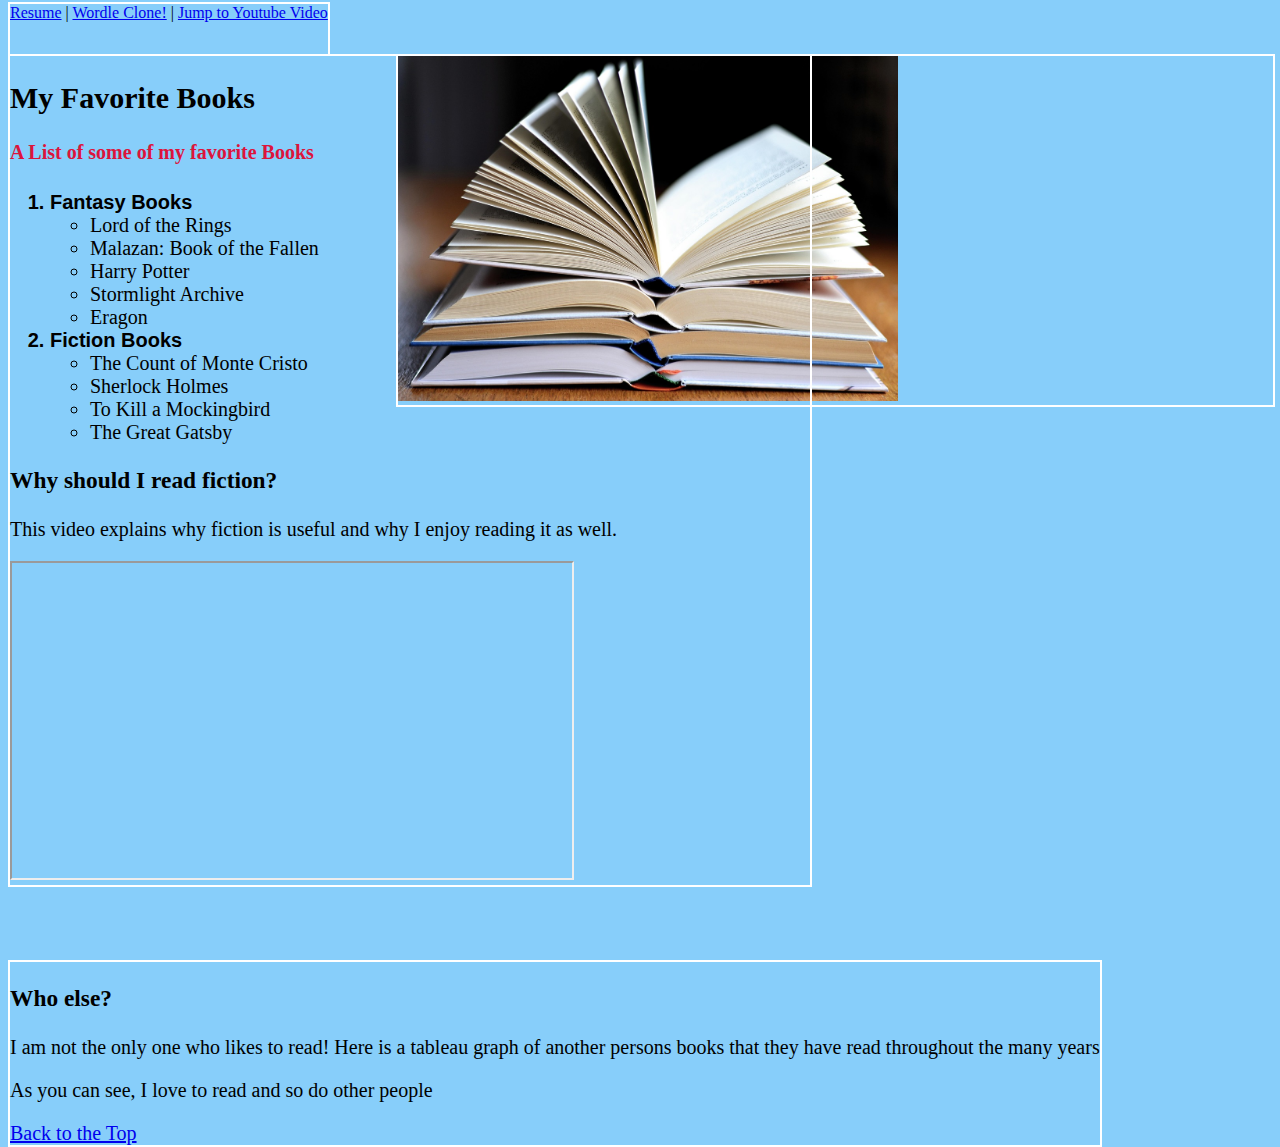
<file: index.html>
<!DOCTYPE html>
<html lang="en">
<head>
    <meta charset="UTF-8">
    <meta name="viewport" content="width=device-width, initial-scale=1.0">
    <title>My Hobby</title>
    <link rel="stylesheet" href="css/scratchstyles.css">
</head>
<body>
    <div class="linksTop common" id="top">
        <a href="html/myResume.html">Resume</a> | 
        <a href="html/wordleClone.html">Wordle Clone!</a> | 
        <a href="#video">Jump to Youtube Video</a>
    </div>
    <div class="bookImage common">
        <img src="assets/img/books.jpg" width="500">
    </div>
    <div class="books bigger common">
    <h2>My Favorite Books</h2>
    <h4 class="colorful">A List of some of my favorite Books</h4>

    <ol>
        <li class="listHeader">Fantasy Books
            <ul>
                <li>Lord of the Rings</li>
                <li>Malazan: Book of the Fallen</li>
                <li>Harry Potter</li>
                <li>Stormlight Archive</li>
                <li>Eragon</li>
            </ul>
        </li>
        <li class="listHeader">Fiction Books
            <ul>
                <li>The Count of Monte Cristo</li>
                <li>Sherlock Holmes</li>
                <li>To Kill a Mockingbird</li>
                <li>The Great Gatsby</li>
            </ul>
        </li>
    </ol>
    <h3>Why should I read fiction?</h3>
    <p id="video">This video explains why fiction is useful and why I enjoy reading it as well.</p>
    <iframe width="560" height="315"
    src="https://www.youtube.com/embed/Hdce2GIU-OQ"
    title="YouTube video player"
    allow="accelerometer; autoplay; clipboard-write; encrypted-media; gyroscope; picture-in-picture"
    allowfullscreen>
    </iframe>
    </div>
    <br>
    <br>
    <br>
    <br>
    <br>
    <div class="common tableau bigger">
    <h3>Who else?</h3>
    <p>I am not the only one who likes to read! Here is a tableau graph of another persons books that they have read throughout the many years</p>
    <div class='tableauPlaceholder' id='viz1765914381466' style='position: relative'><noscript><a href='#'><img alt='Dashboard 1 ' src='https:&#47;&#47;public.tableau.com&#47;static&#47;images&#47;Bo&#47;BooksIreadin2014-2023&#47;Dashboard1&#47;1_rss.png' style='border: none' /></a></noscript><object class='tableauViz'  style='display:none;'><param name='host_url' value='https%3A%2F%2Fpublic.tableau.com%2F' /> <param name='embed_code_version' value='3' /> <param name='site_root' value='' /><param name='name' value='BooksIreadin2014-2023&#47;Dashboard1' /><param name='tabs' value='no' /><param name='toolbar' value='yes' /><param name='static_image' value='https:&#47;&#47;public.tableau.com&#47;static&#47;images&#47;Bo&#47;BooksIreadin2014-2023&#47;Dashboard1&#47;1.png' /> <param name='animate_transition' value='yes' /><param name='display_static_image' value='yes' /><param name='display_spinner' value='yes' /><param name='display_overlay' value='yes' /><param name='display_count' value='yes' /><param name='language' value='en-US' /></object></div>                <script type='text/javascript'>                    var divElement = document.getElementById('viz1765914381466');                    var vizElement = divElement.getElementsByTagName('object')[0];                    vizElement.style.width='1400px';vizElement.style.height='2427px';                    var scriptElement = document.createElement('script');                    scriptElement.src = 'https://public.tableau.com/javascripts/api/viz_v1.js';                    vizElement.parentNode.insertBefore(scriptElement, vizElement);                </script>
    <p>As you can see, I love to read and so do other people</p>


    <a href="#top">Back to the Top</a>
</div>
</body>

</html>
</file>
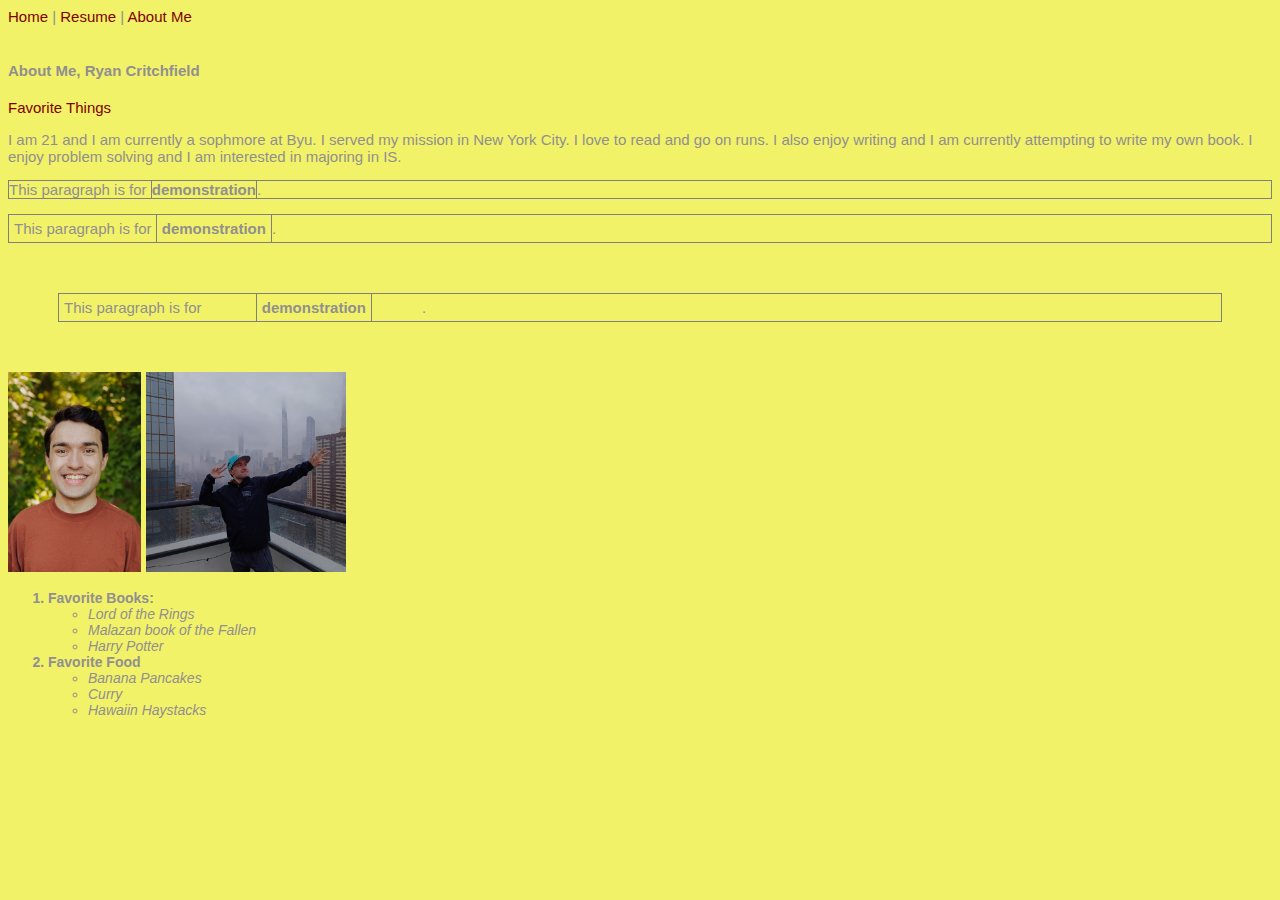
<file: Html/aboutMe.html>
<!--Ryan Critchfield Section 001 12/1/20205-->
<!DOCTYPE html>
<html lang="en">
<head>
    <meta charset="UTF-8">
    <meta name="viewport" content="width=device-width, initial-scale=1.0">
    <title>About Me</title>
    <link rel="stylesheet" href="../Styles/styles.css">
</head>
<body>
    <a href="../index.html">Home</a> | 
    <a href="Resume.html">Resume</a> | 
    <a href="#">About Me</a><br><br>
    
    <h4>About Me, Ryan Critchfield</h4>
    <a href="#books">Favorite Things</a>
    <p>I am 21 and I am currently a sophmore at Byu. I served my mission in New York City. I love to read and go on runs. 
        I also enjoy writing and I am currently attempting to write my own book. I enjoy problem solving and I am interested in majoring in IS.
    </p>

    <p class="box1">This paragraph is for <span class="bold box1">demonstration</span>.</p>
    <p class="box1 box2">This paragraph is for <span class="bold box1 box2">demonstration</span>.</p>
    <p class="box1 box2 box3">This paragraph is for <span class="bold box1 box2 box3">demonstration</span>.</p>


    <img src="../Images/aliceshootspeople-39.jpg" height="200" alt="A portrait chot of myself">
    <img src="../Images/Messenger_creation_B5B0FA02-05BF-484F-AF26-330787298E9E.jpg" height="200" alt="A picture of me in New York">
    <ol>
        <li id="books" class="resumeListHeading">Favorite Books:
            <ul>
                <li>Lord of the Rings</li>
                <li>Malazan book of the Fallen</li>
                <li>Harry Potter</li>
            </ul>
        </li>
        <li class="resumeListHeading">Favorite Food
            <ul>
                <li>Banana Pancakes</li>
                <li>Curry</li>
                <li>Hawaiin Haystacks</li>
            </ul>
        </li>
    </ol>
</body>
</html>
</file>
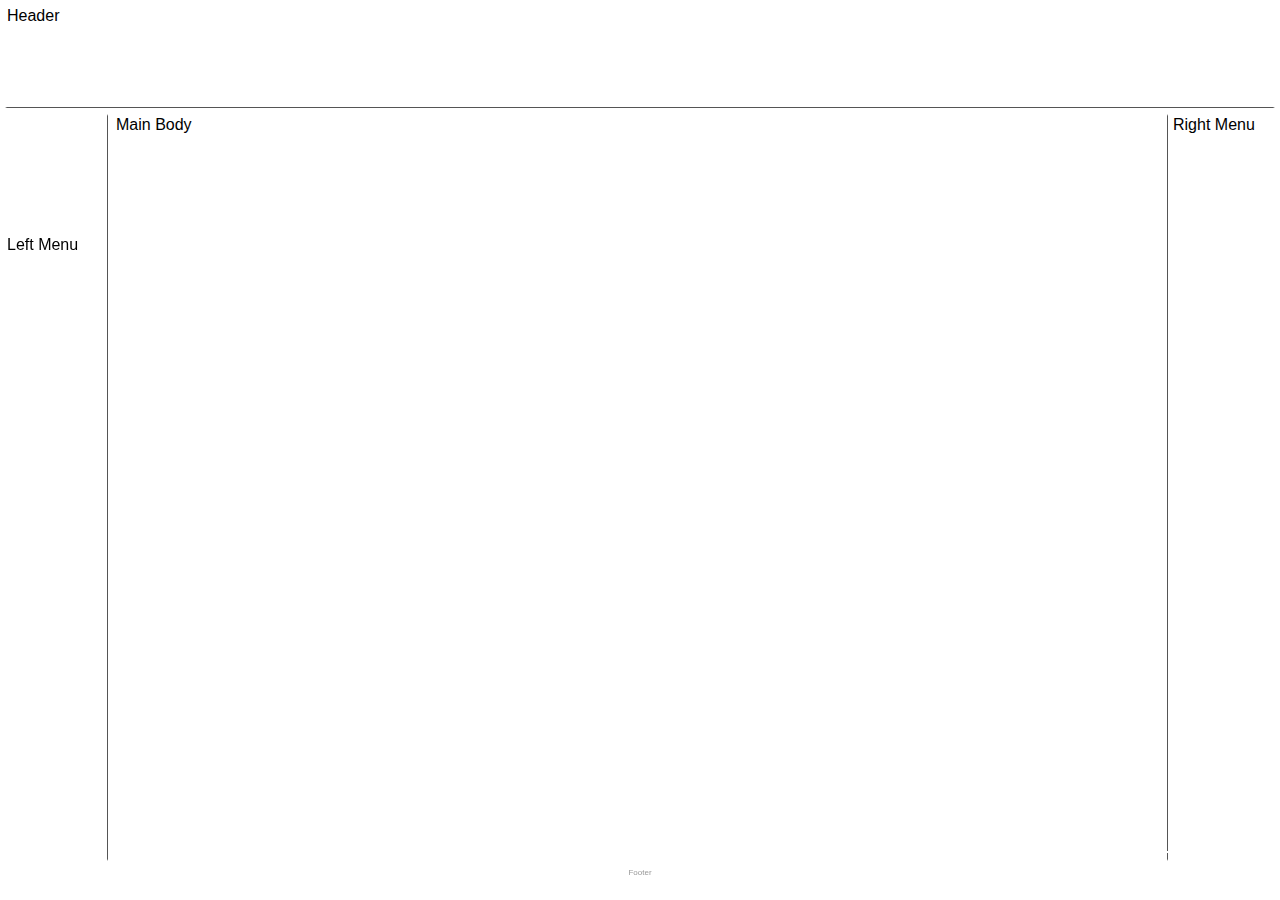
<file: Html/layout.html>
<!DOCTYPE html>
<html lang="en">
<head>
    <meta charset="UTF-8">
    <meta name="viewport" content="width=device-width, initial-scale=1.0">
    <title>Layout Template</title>
    <link rel="stylesheet" href="../Styles/layoutstyles.css">
</head>
<body>
    <div class="common header">Header</div>
    <div class="common leftmenu">Left Menu</div>
    <div class="common mainbody">Main Body</div>
    <div class="common rightmenu">Right Menu</div>
    <div class="common footer">Footer</div>
</body>
</html>
</file>
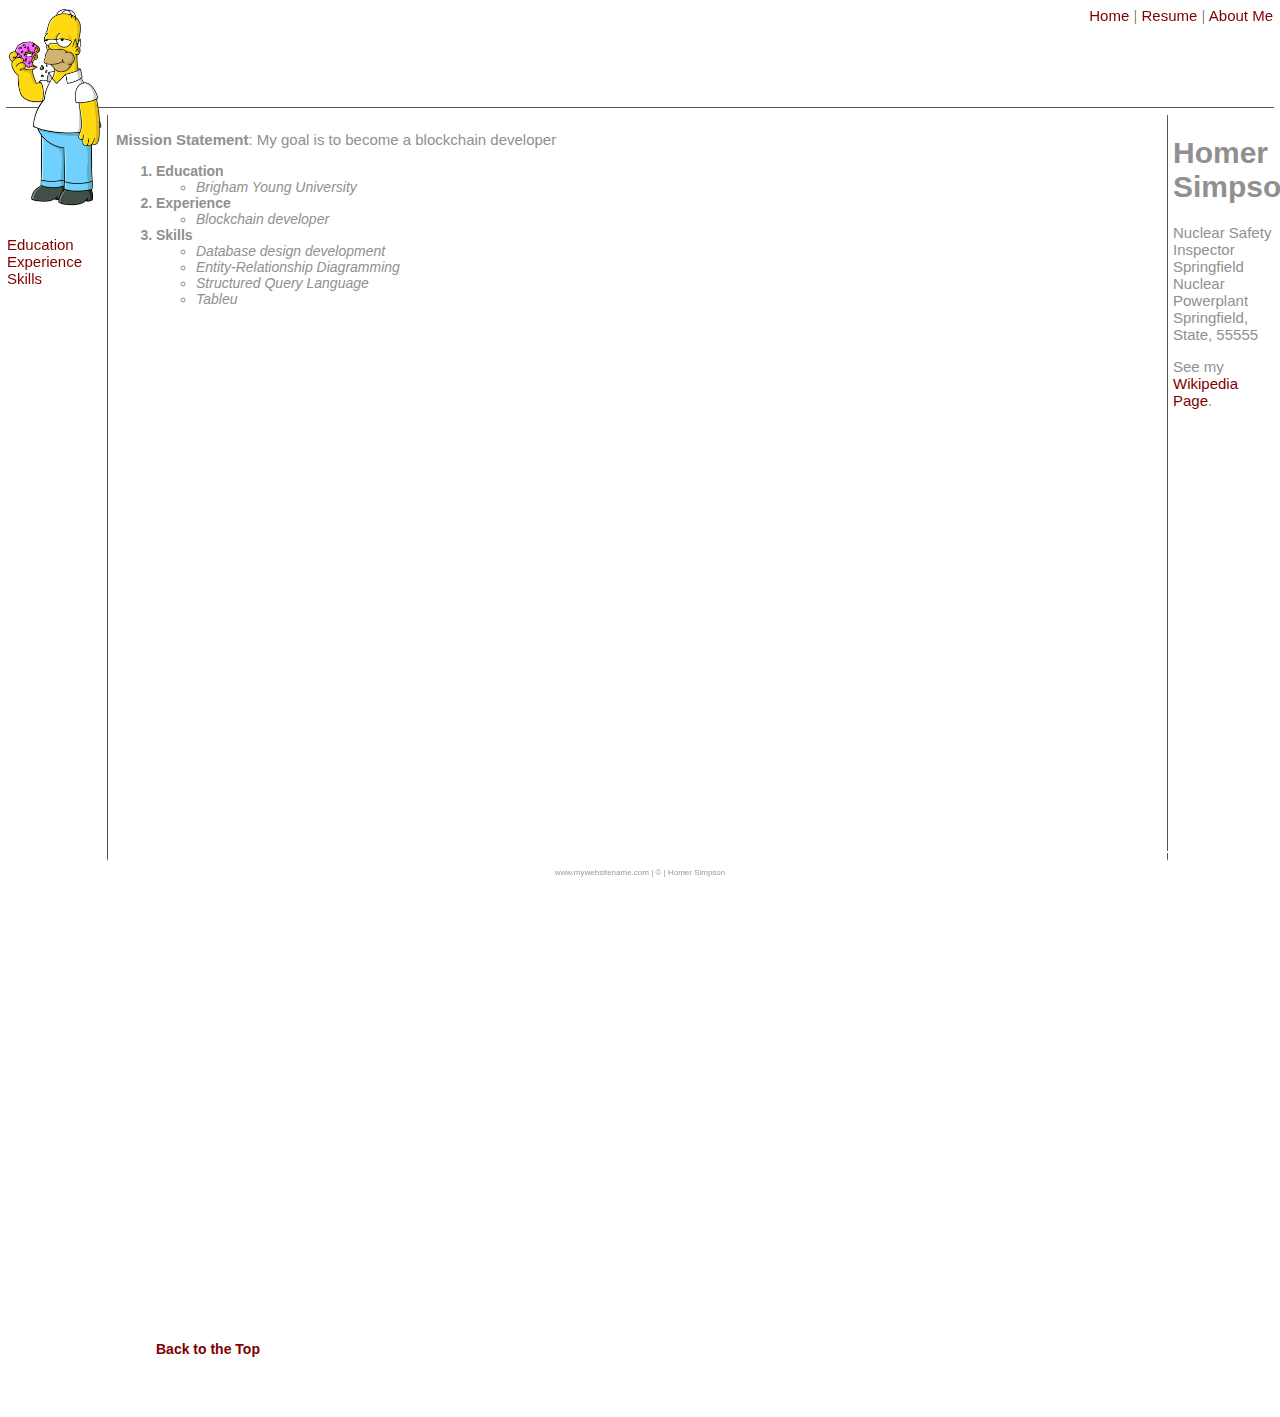
<file: Html/Resume.html>
<!--Ryan Critchfield Section 001-->
<!DOCTYPE html>
<html lang="en">
<head>
    <meta charset="UTF-8">
    <meta name="viewport" content="width=device-width, initial-scale=1.0">
    <title>My Resume</title>
    <link rel="stylesheet" href="../Styles/styles.css">
    <link rel="stylesheet" href="../Styles/layoutstyles.css">
</head>
<body>
    <div class="common header">
        <img src="../Images/Homer_Simpson.png" height="200" alt="Homer Simpson eating a donut">
        <span class="subheader">
            <a href="../index.html" id="top">Home</a> | 
            <a href="#">Resume</a> | 
            <a href="aboutMe.html">About Me</a>
        </span>
        
    </div>

    <div class="common leftmenu">
        <a href="#edu">Education</a><br>
        <a href="#exp">Experience</a><br>
        <a href="#ski">Skills</a><br>
    </div>

    <div class="common mainbody">
        <p class="justify"><span class="bold">Mission Statement</span>: My goal is to become a blockchain developer</p>
        <ol>
            <li id="edu" class="resumeListHeading">Education
                <ul>
                    <li>Brigham Young University</li>
                </ul>
            </li>
            <li id="exp" class="resumeListHeading">Experience
                <ul>
                    <li>Blockchain developer</li>
                </ul>
            </li>
            <li id="ski" class="resumeListHeading">Skills
                <ul>
                    <li>Database design development</li>
                    <li>Entity-Relationship Diagramming</li>
                    <li>Structured Query Language</li>
                    <li>Tableu</li>
                </ul>
                <p>&nbsp;</p>
                <p>&nbsp;</p>
                <p>&nbsp;</p>
                <p>&nbsp;</p>
                <p>&nbsp;</p>
                <p>&nbsp;</p>
                <p>&nbsp;</p>
                <p>&nbsp;</p>
                <p>&nbsp;</p>
                <p>&nbsp;</p>
                <p>&nbsp;</p>
                <p>&nbsp;</p>
                <p>&nbsp;</p>
                <p>&nbsp;</p>
                <p>&nbsp;</p>
                <p>&nbsp;</p>
                <p>&nbsp;</p>
                <p>&nbsp;</p>
                <p>&nbsp;</p>
                <p>&nbsp;</p>
                <p>&nbsp;</p>
                <p>&nbsp;</p>
                <p>&nbsp;</p>
                <p>&nbsp;</p>
                <p>&nbsp;</p>
                <p>&nbsp;</p>
                <p>&nbsp;</p>
                <p>&nbsp;</p>
                <p>&nbsp;</p>
                <p>&nbsp;</p>
                <p>&nbsp;</p>
                <p>&nbsp;</p>
                <p>&nbsp;</p>
                <p>&nbsp;</p>
                <a href="#top">Back to the Top</a>
                <p>&nbsp;</p>
                <p>&nbsp;</p>
            </li>
        </ol>
    </div>

    <div class="common rightmenu">
        <h1>Homer Simpson</h1>
        Nuclear Safety Inspector<br>
        Springfield Nuclear Powerplant<br>
        Springfield, State, 55555
        <p>
            See my <a href="https://en.wikipedia.org/wiki/Homer_Simpson" target="_blank" title="Wiki page on Homer Simpson">Wikipedia Page</a>.
        </p>
    </div>

    <div class="common footer">
        www.mywebsitename.com | &copy; | Homer Simpson
    </div>


    

    

    

    

    
</body>
</html>
</file>
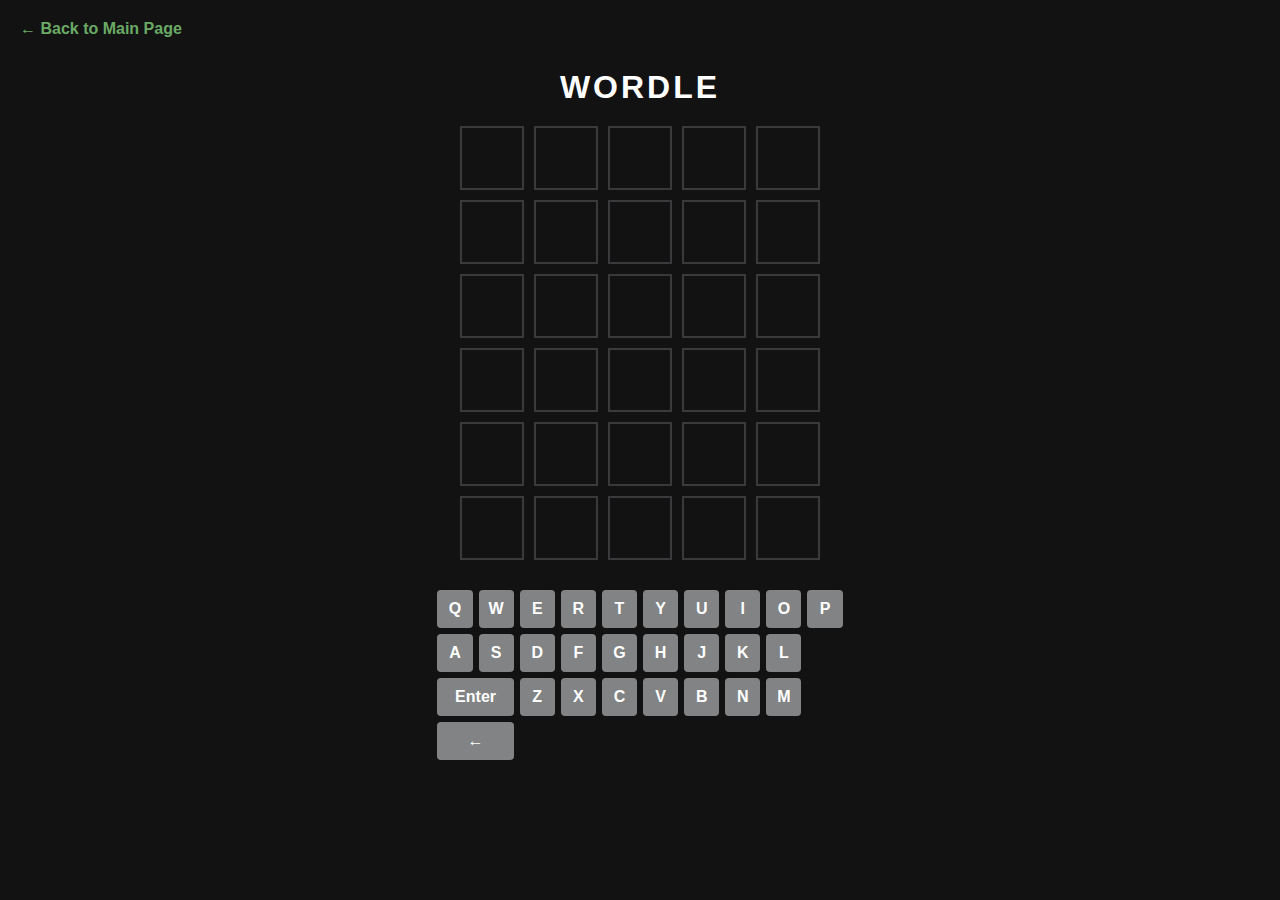
<file: html/wordleClone.html>
<!DOCTYPE html>
<html lang="en">
<head>
<meta charset="UTF-8">
<title>Mini Wordle</title>
<style>
    body {
        font-family: Arial, sans-serif;
        background: #121213;
        color: white;
        display: flex;
        flex-direction: column;
        align-items: center;
        margin: 0;
        padding-top: 20px;
    }

    h1 {
        margin-bottom: 10px;
        letter-spacing: 3px;
    }

    button {
        margin-top: 15px;
        padding: 10px 20px;
        font-size: 1rem;
        font-weight: bold;
        background: #538d4e;
        color: white;
        border: none;
        border-radius: 5px;
        cursor: pointer;
        display: none;
    }

    button:hover {
        background: #6aaa64;
    }

    .grid {
        display: grid;
        grid-template-rows: repeat(6, 1fr);
        gap: 10px;
        margin-top: 10px;
    }

    .row {
        display: grid;
        grid-template-columns: repeat(5, 1fr);
        gap: 10px;
    }

    .tile {
        width: 60px;
        height: 60px;
        border: 2px solid #3a3a3c;
        display: flex;
        align-items: center;
        justify-content: center;
        font-size: 2rem;
        font-weight: bold;
        text-transform: uppercase;
        background: #121213;
    }

    .correct { background: #538d4e; border-color: #538d4e; }
    .present { background: #b59f3b; border-color: #b59f3b; }
    .absent  { background: #3a3a3c; border-color: #3a3a3c; }

    .keyboard {
        margin-top: 30px;
        display: grid;
        grid-template-columns: repeat(10, 1fr);
        gap: 6px;
        max-width: 500px;
    }

    .key {
        padding: 10px;
        background: #818384;
        border-radius: 4px;
        text-align: center;
        cursor: pointer;
        user-select: none;
        font-weight: bold;
    }

    .key.wide {
        grid-column: span 2;
    }

    .key.correct { background: #538d4e; }
    .key.present { background: #b59f3b; }
    .key.absent  { background: #3a3a3c; }

    .top-link {
    align-self: flex-start;
    margin-left: 20px;
    margin-bottom: 10px;
    color: #6aaa64;
    text-decoration: none;
    font-weight: bold;
}

.top-link:hover {
    text-decoration: underline;
}

</style>
</head>
<body>
    <a href="../index.html" class="top-link">← Back to Main Page</a>


<h1>WORDLE</h1>
<button id="retryBtn" onclick="location.reload()">Retry</button>

<div class="grid" id="grid"></div>
<div class="keyboard" id="keyboard"></div>

<script>
const WORDS = ["apple","grape","pearl","brick","plane","sword","candy","flame","crane","storm"];
const solution = WORDS[Math.floor(Math.random() * WORDS.length)];
let currentRow = 0;
let currentCol = 0;
let gameOver = false;

const grid = document.getElementById("grid");
const keyboard = document.getElementById("keyboard");
const retryBtn = document.getElementById("retryBtn");

// Build grid
for (let r = 0; r < 6; r++) {
    const row = document.createElement("div");
    row.className = "row";
    for (let c = 0; c < 5; c++) {
        const tile = document.createElement("div");
        tile.className = "tile";
        row.appendChild(tile);
    }
    grid.appendChild(row);
}

// Build keyboard
const KEYS = [
    ..."QWERTYUIOP",
    ..."ASDFGHJKL",
    "Enter", ..."ZXCVBNM", "←"
];

KEYS.forEach(k => {
    const key = document.createElement("div");
    key.className = "key";
    if (k === "Enter" || k === "←") key.classList.add("wide");
    key.textContent = k;
    key.onclick = () => handleKey(k);
    keyboard.appendChild(key);
});

document.addEventListener("keydown", e => {
    if (gameOver) return;
    if (e.key === "Backspace") handleKey("←");
    else if (e.key === "Enter") handleKey("Enter");
    else if (/^[a-zA-Z]$/.test(e.key)) handleKey(e.key.toUpperCase());
});

function handleKey(key) {
    if (gameOver) return;

    const row = grid.children[currentRow].children;

    if (key === "←") {
        if (currentCol > 0) {
            currentCol--;
            row[currentCol].textContent = "";
        }
        return;
    }

    if (key === "Enter") {
        if (currentCol < 5) return;
        checkRow();
        return;
    }

    if (currentCol < 5 && /^[A-Z]$/.test(key)) {
        row[currentCol].textContent = key;
        currentCol++;
    }
}

function checkRow() {
    const rowTiles = grid.children[currentRow].children;
    let guess = "";
    for (let t of rowTiles) guess += t.textContent.toLowerCase();

    const solutionArr = solution.split("");

    [...rowTiles].forEach((tile, i) => {
        const letter = tile.textContent.toLowerCase();
        if (letter === solutionArr[i]) {
            tile.classList.add("correct");
            updateKey(letter, "correct");
            solutionArr[i] = null;
        }
    });

    [...rowTiles].forEach((tile, i) => {
        const letter = tile.textContent.toLowerCase();
        if (!tile.classList.contains("correct")) {
            const index = solutionArr.indexOf(letter);
            if (index !== -1) {
                tile.classList.add("present");
                updateKey(letter, "present");
                solutionArr[index] = null;
            } else {
                tile.classList.add("absent");
                updateKey(letter, "absent");
            }
        }
    });

    if (guess === solution) {
        endGame("🎉 You Win!");
        return;
    }

    currentRow++;
    currentCol = 0;

    if (currentRow === 6) {
        endGame("💀 Game Over! Word was: " + solution.toUpperCase());
    }
}

function endGame(message) {
    alert(message);
    gameOver = true;
    retryBtn.style.display = "block";
}

function updateKey(letter, status) {
    [...keyboard.children].forEach(key => {
        if (key.textContent.toLowerCase() === letter) {
            key.className = "key " + status;
        }
    });
}
</script>

</body>
</html>
</file>
<file: css/scratchstyles.css>
body{
    background-color: lightskyblue;
}
li{
    font-weight: normal;
    font-family: 'Times New Roman', Times, serif;
}
.colorful{
    color: crimson;
}
.common{
    border: 2px solid white;
    position: absolute;
}
.listHeader{
    font-weight: bold;
    font-family: Arial, Helvetica, sans-serif;
}
.linksTop{
    top: 2px;
    height: 50px;
    text-align: center;
}
.books{
    top: 54px;
    width: 800px;
}
.bookImage{
    top: 54px;
    right: 5px;
    width: 875px;
}
.tableau{
    top: 960px;
}
.bigger{
    font-size: 20px;
}
</file>
<file: Styles/styles.css>
/* */
body {
            font-family: Arial, Helvetica, sans-serif;
            font-size: 15px;
            color: rgb(145, 143, 143);
            background-color: rgb(242, 242, 105);
        }
        li {
            font-size: 14px;
            font-style: italic;
            font-weight: normal;
        }
        a {color: maroon;
        text-decoration: none;}
        a:hover {
            text-decoration: underline;
            /* font-weight: bold;
            font-size: 18px; */
        }
        a:visited {
            color: blue;
        }
        .resumeListHeading {
            font-weight: bold;
            font-style: normal;
        }
        .underline {text-decoration: underline;}
        .bold {font-weight: bold;}
        .justify {text-align: justify;}

        .homeBG {
            background-image: url('../Images/SimpsonsBackground.avif');
            background-position: top left;
        }
        .box1 {
            border-width: 1px;
            border-style: solid;
            border-color: gray;
        }
        .box2 {
            padding: 5px;
        }
        .box3 {
            margin: 50px;
        }
</file>
<file: Styles/layoutstyles.css>
body {
    background-color: #ffffff;
    font-family: Verdana, Geneva, Tahoma, sans-serif;
}

.common {
    /* background-color: #cccccc; */
    border: 2px solid white;
    position: absolute;
}
.header {
    top: 5px;
    left: 5px;
    height: 100px;
    right: 5px;
    z-index: 2;
    border-bottom: solid 1px #555555;
}

.leftmenu {
    top: 114px;
    left: 5px;
    width: 100px;
    bottom: 39px;
    z-index: 1;
    padding-top: 120px;
    border-right: solid 1px #555555;
}
.mainbody {
    top: 114px;
    left: 114px;
    right: 114px;
    bottom: 39px;
    padding-right: 5px;
}
.rightmenu {
    top: 114px;
    right: 5px;
    width: 100px;
    bottom: 39px;
    border-left: solid 1px #555555;
    padding-left: 5px;
}
.footer {
    bottom: 5px;
    left: 5px;
    right:5px;
    height: 25px;
    font-size: 8px;
    color: #999999;
    text-align: center;
    padding-top: 15px;
    position: fixed;
}
.subheader {
    float: right;
}
</file>
